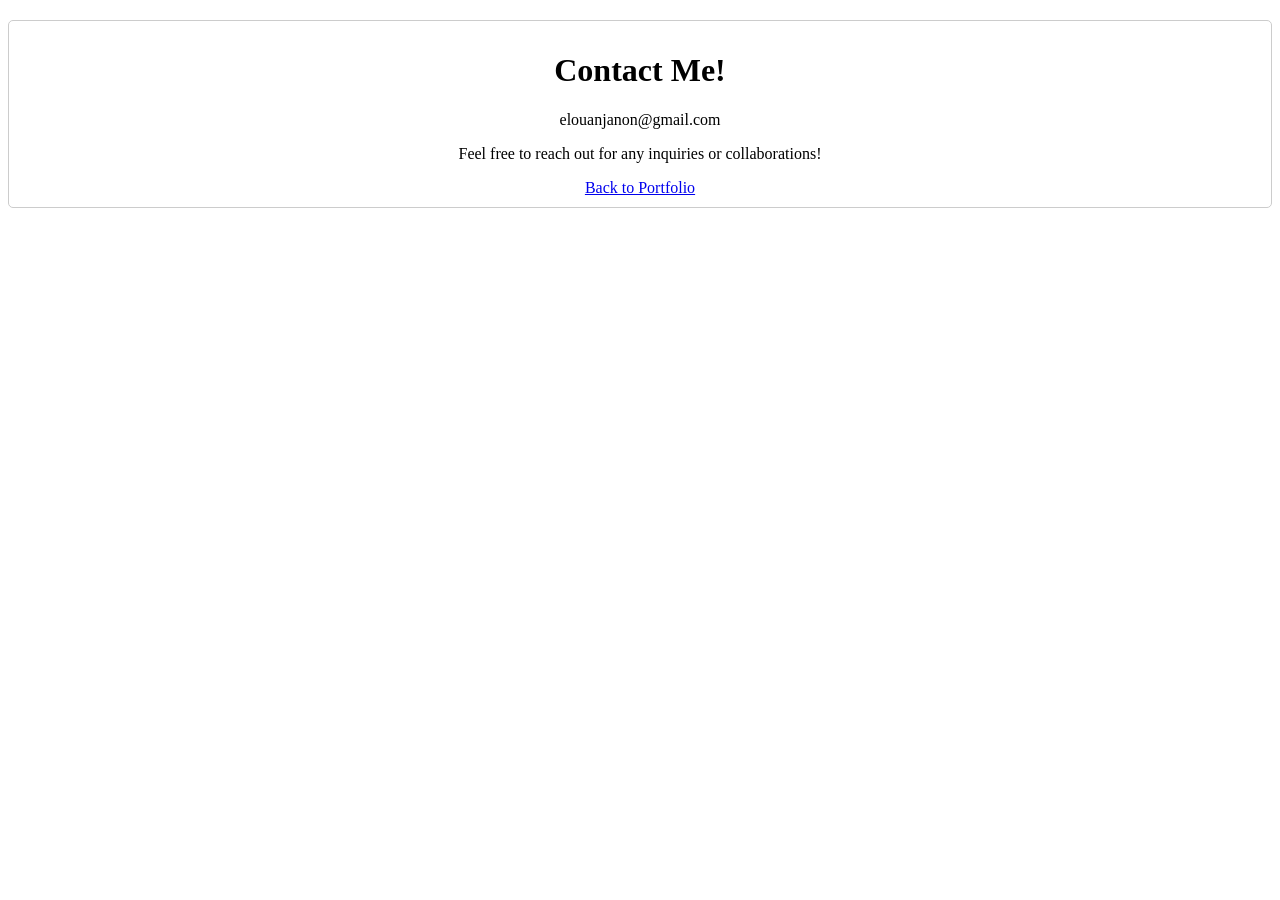
<file: public/contact.html>
<!DOCTYPE html>
<html lang="en">
<head>
    <meta charset="UTF-8">
    <meta name="viewport" content="width=device-width, initial-scale=1.0">
    <title>Contact Me</title>
    <link rel="stylesheet" href="../styles.css">
</head>
<body>

<div id="coords">
    <h1>Contact Me!</h1>
    <p>elouanjanon@gmail.com</p>
    <p>Feel free to reach out for any inquiries or collaborations!</p>
    <a href="../index.html">Back to Portfolio</a>
</div>
</body>
</html>
</file>
<file: styles.css>
#title {
    text-align: center;
    padding: 10px;
    background-color: #f0f0f0;
}

.maindivs {
    margin: 20px;
    padding: 10px;
    border: 1px solid #ccc;
    border-radius: 5px;
    background-color: #f9f9f9;
    display: flex;
    flex-direction: column;
    align-items: center;
    box-shadow: #ccc 0px 2px 5px;
}

#contact {
    text-align: center;
    margin-top: 20px;
}

#coords {
    text-align: center;
    margin-top: 20px;
    padding: 10px;
    border: 1px solid #ccc;
    border-radius: 5px;
    background-color: calc(xvar(--bg-color, #f9f9f9));
}
</file>
